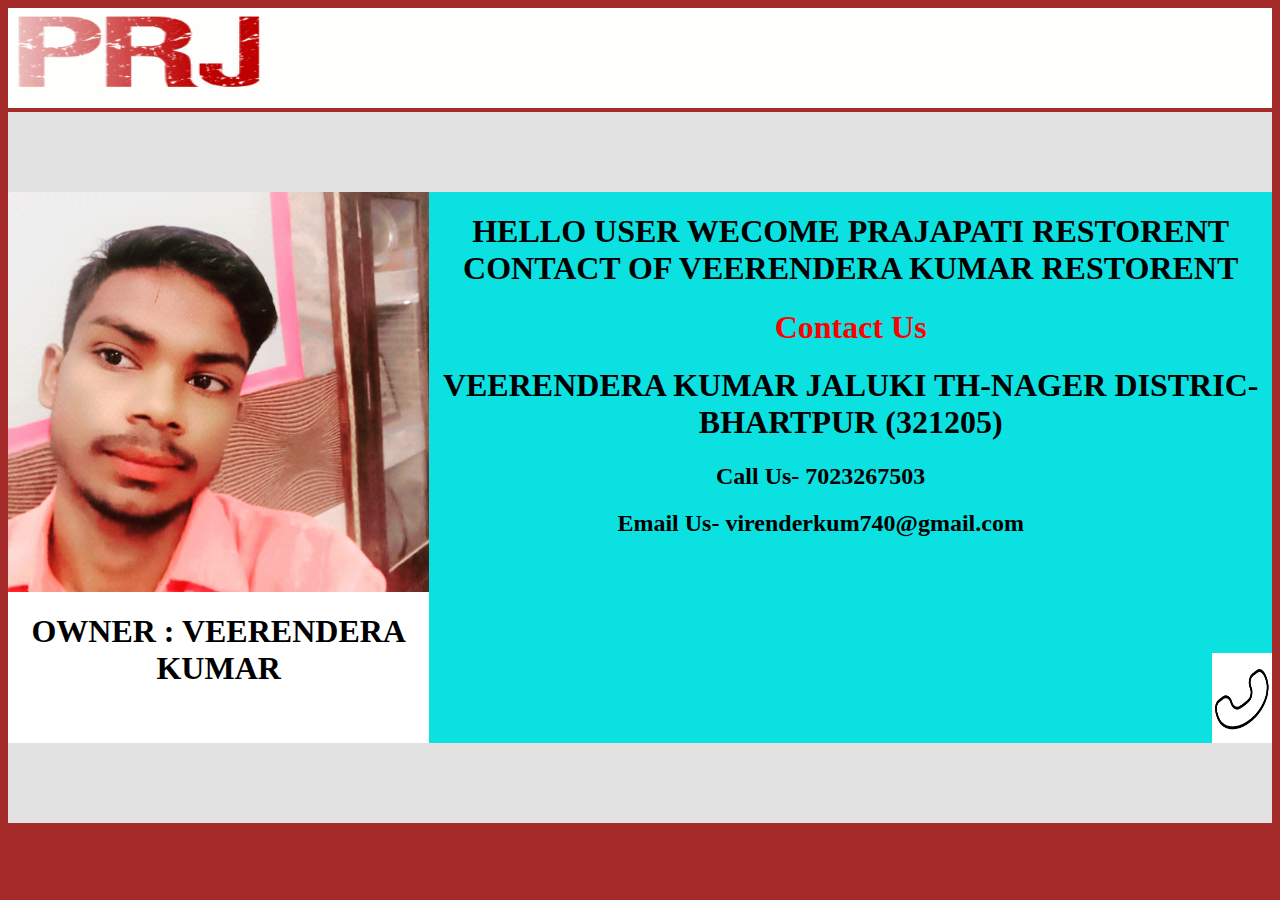
<file: contact.html>
<!DOCTYPE html>
<html lang="en">
<head>
    <meta charset="UTF-8">
    <meta http-equiv="X-UA-Compatible" content="IE=edge">
    <meta name="viewport" content="width=device-width, initial-scale=1.0">
    <title>Document</title>
</head>
<style>
    /* ........ Contact Us........... */

#contact {
  padding: 5rem 0;
  background: rgb(226, 226, 226);
}

.contact-container {
  display: flex;
  background: #fff;
}

.contact-img {
  width: 50%;
}

.contact-img img {
  display: block;
  height: 400px;
  width: 100%;
  object-position: center;
  object-fit: cover;
}



</style>
<body style="background-color: brown;text-align: center;">
  <img src="coollogo_com-137913065.gif" style="width: 100%; height: 100px;">

    <section id="contact">
        <div class="contact-container container">
            <div class="contact-img">
              <img src="veerendera boss.jpg"><h1>OWNER : VEERENDERA KUMAR</h1> 
            </div>
            <div class="col-md-4" id="footer-col2" style="background-color: rgb(12, 225, 225); width: 100%;">
              <h1>HELLO USER WECOME PRAJAPATI RESTORENT  CONTACT OF VEERENDERA KUMAR RESTORENT </h1>
        
       
              <h1 style="color: red;">Contact Us</h1>
             
                <h1 style="text-align: center;">VEERENDERA KUMAR JALUKI TH-NAGER DISTRIC-BHARTPUR (321205)</h1>
                <img src="phone.gif" style="width: 60px; height: 90px; float: right;margin-top: 190px;">

        <a href="7023267503"></a><h2>Call Us- 7023267503 </a></h2>
                
        <h2>Email Us- virenderkum740@gmail.com</h2>
        
              </div>
        
             </section>
        

            </div>
    </section>
   
    
</body>
</html>
</file>
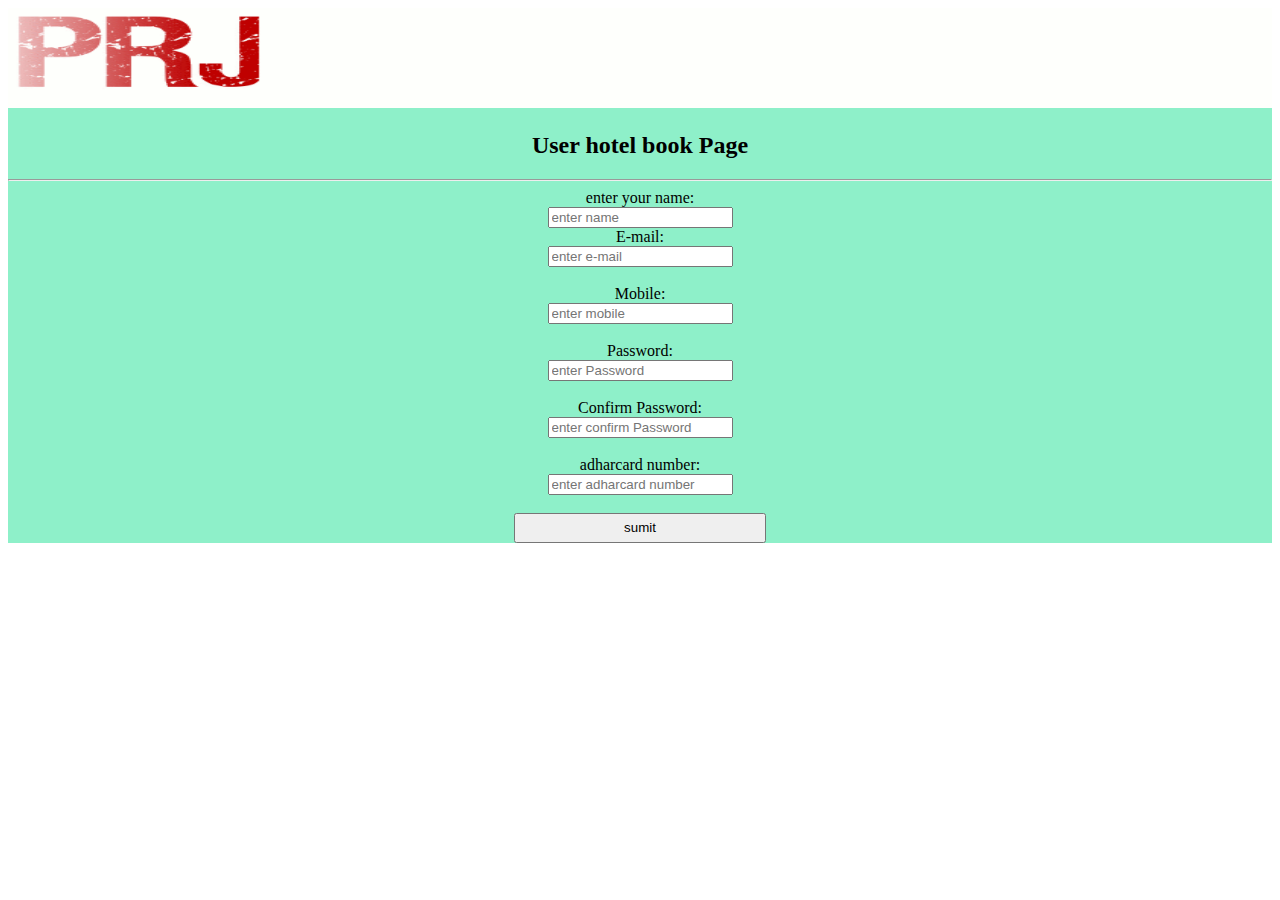
<file: hotelbook.html>
<!DOCTYPE html>
<html lang="en">
<head>
    <meta charset="UTF-8">
    <meta http-equiv="X-UA-Compatible" content="IE=edge">
    <meta name="viewport" content="width=device-width, initial-scale=1.0">
    <title>Document</title>
</head>
<body>
    <div class="text" ><div class="container " style="background-color: rgba(43, 226, 153, 0.532); text-align: center;">
        <img src="coollogo_com-137913065.gif" style="width: 100%; height: 100px;">
        <h2 >User hotel book  Page</h2>
        <hr>
    <form action action="">
      <label for="lname">enter your name:</label><br>
      <input type="text" id="fname" name="fname" placeholder="enter name"><br>
      <label for="lname">E-mail:</label><br>
      <input type="text" id="lname" name="lname" placeholder="enter e-mail"><br><br>
      <label for="lname">Mobile:</label><br>
      <input type="text" id="lname" name="lname" placeholder="enter mobile"><br><br>
      <label for="lname">Password:</label><br>
      <input type="Password" id="lname" name="lname" placeholder="enter Password"><br><br>
      <label for="lname">Confirm Password:</label><br>
      <input type="Password" id="lname" name="lname" placeholder="enter confirm Password" ><br><br>
      <label for="adharcard">adharcard number:</label><br>
      <input type="text" id="adharcard" placeholder="enter adharcard number"><br><br>
   
      <button type="button"  onclik="btn()"style="width: 20%; height: 30px;">sumit</button>
      </form> 
    <script>
      debugger
      function btn(){
            let adharcardvalue =document.getElementById('adharcard').value;
            let regadharcardpattern= /^[0-9]{4}[0-9]{4}[0-9]{4}?$/; 

            if(regadharcardpattern.test(adharcardvalue)){
                alert("Hotel book sucesfully")
            }
            else{ 
                alert("Hotel book not succesfully")
            }
   
          

        }
   
  
            
    </script>
        </div>
      </div>
       
    
    
</body>
</html>
</file>
